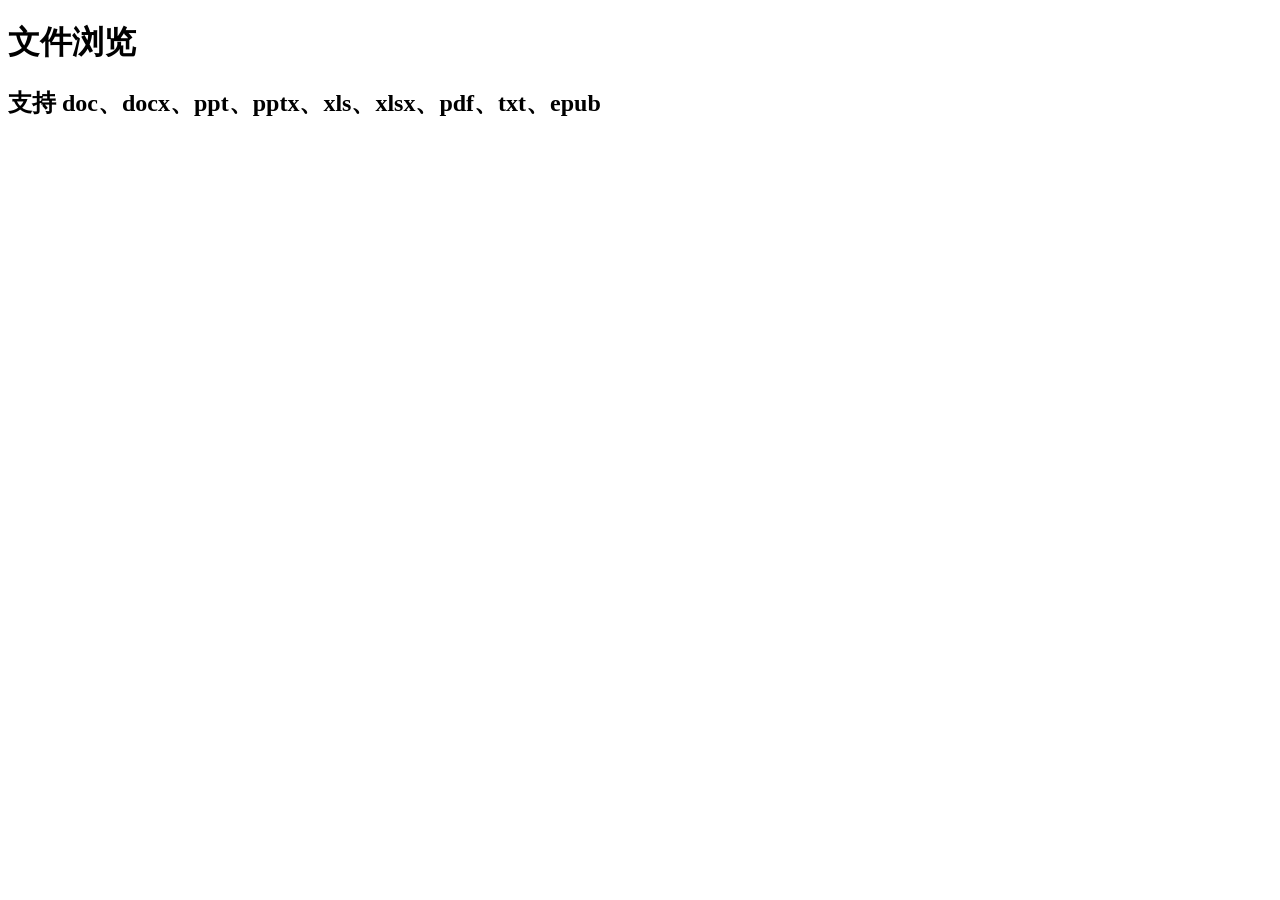
<file: app/src/main/assets/test.html>
<!DOCTYPE html>
<html>
<head>
    <meta http-equiv="Content-Type" content="text/html; charset=utf-8">
    <title>文件浏览</title>
</head>
<body>

<h1>文件浏览</h1>
<h2>支持 doc、docx、ppt、pptx、xls、xlsx、pdf、txt、epub</h2>
</body>
</html>
</file>
